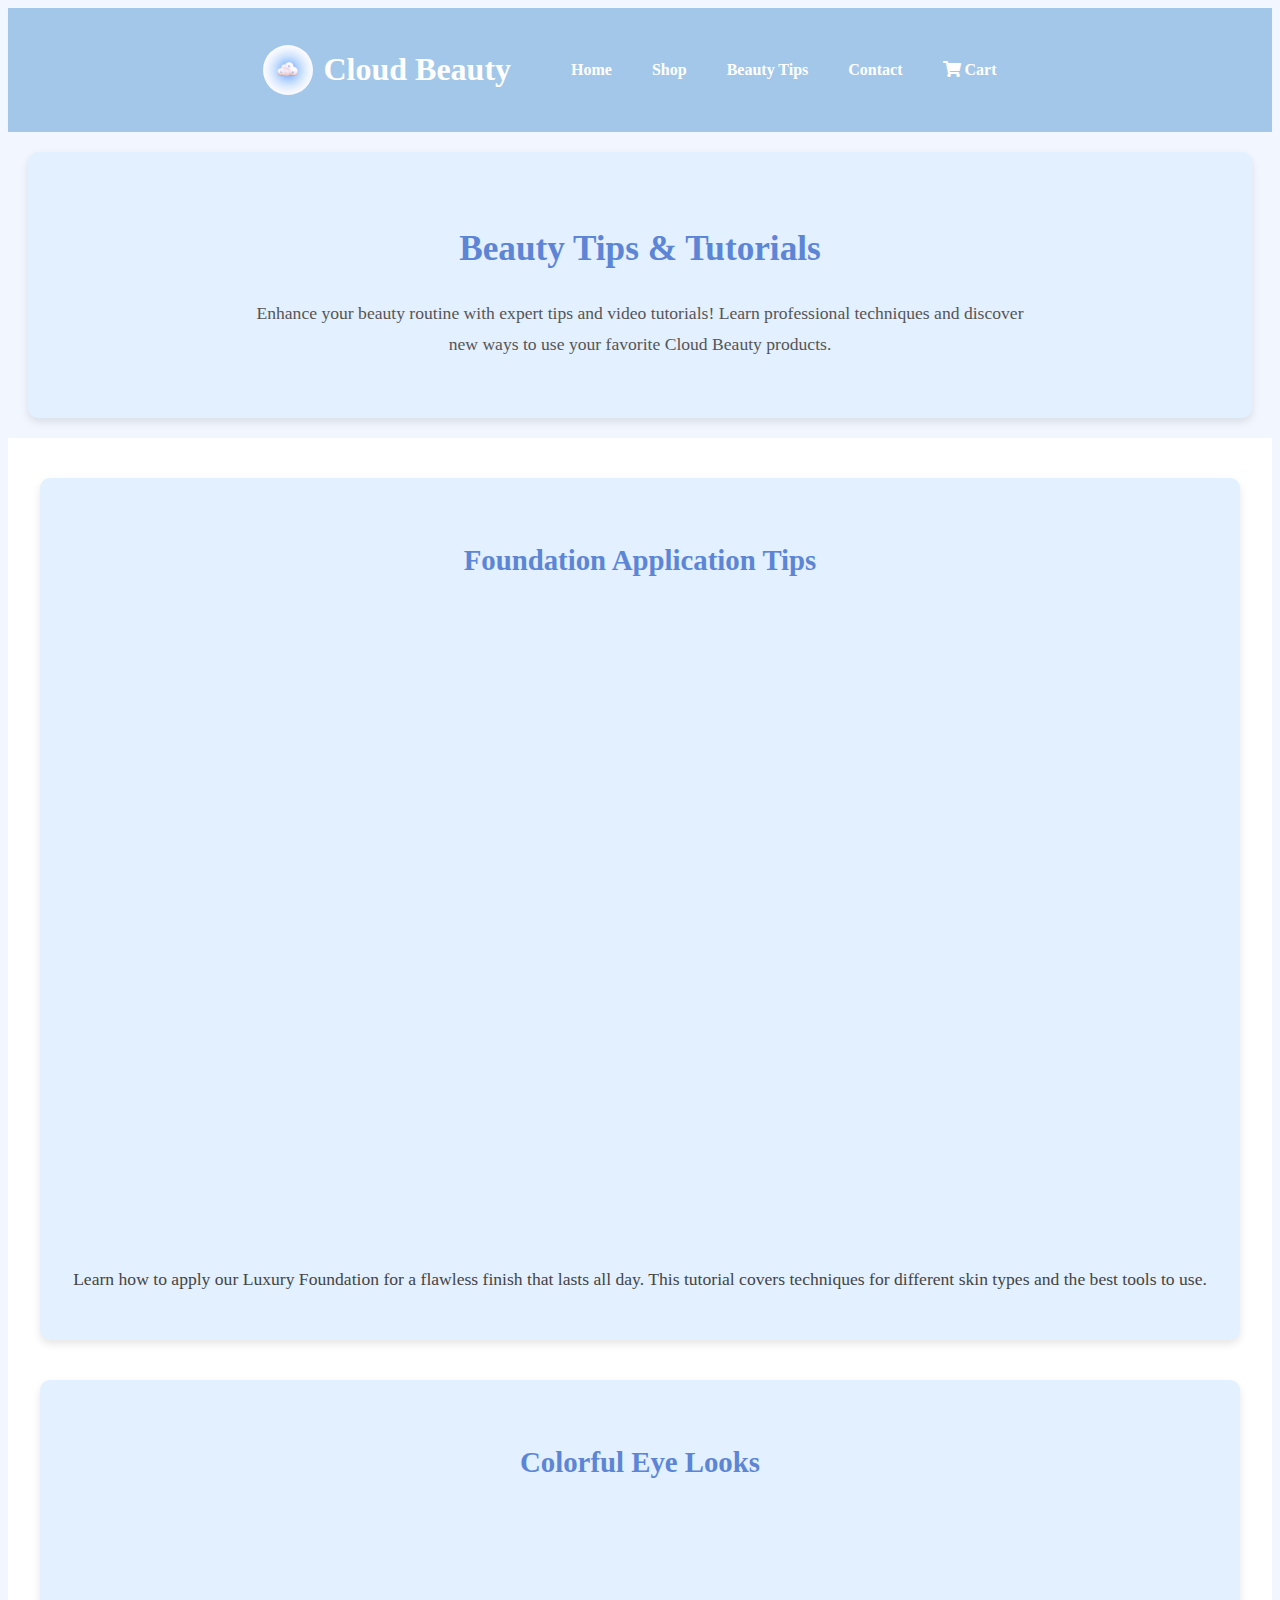
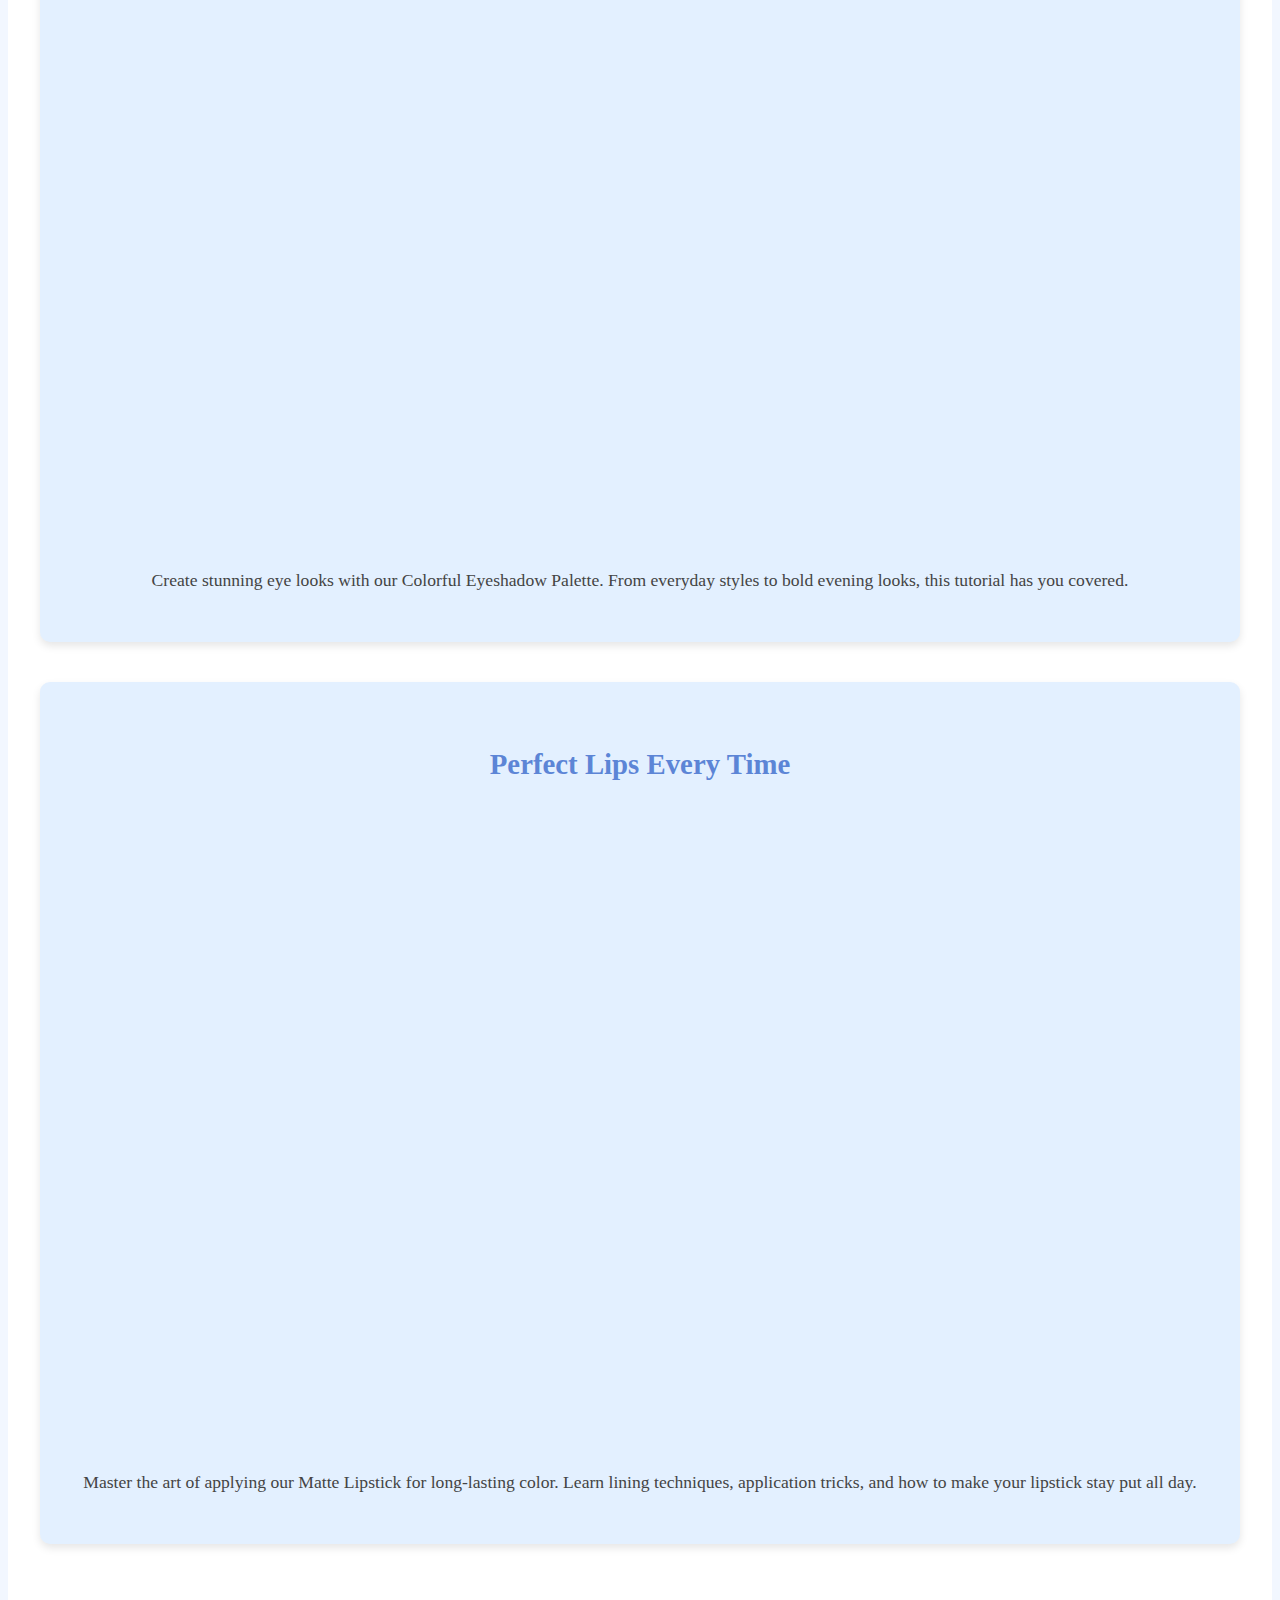
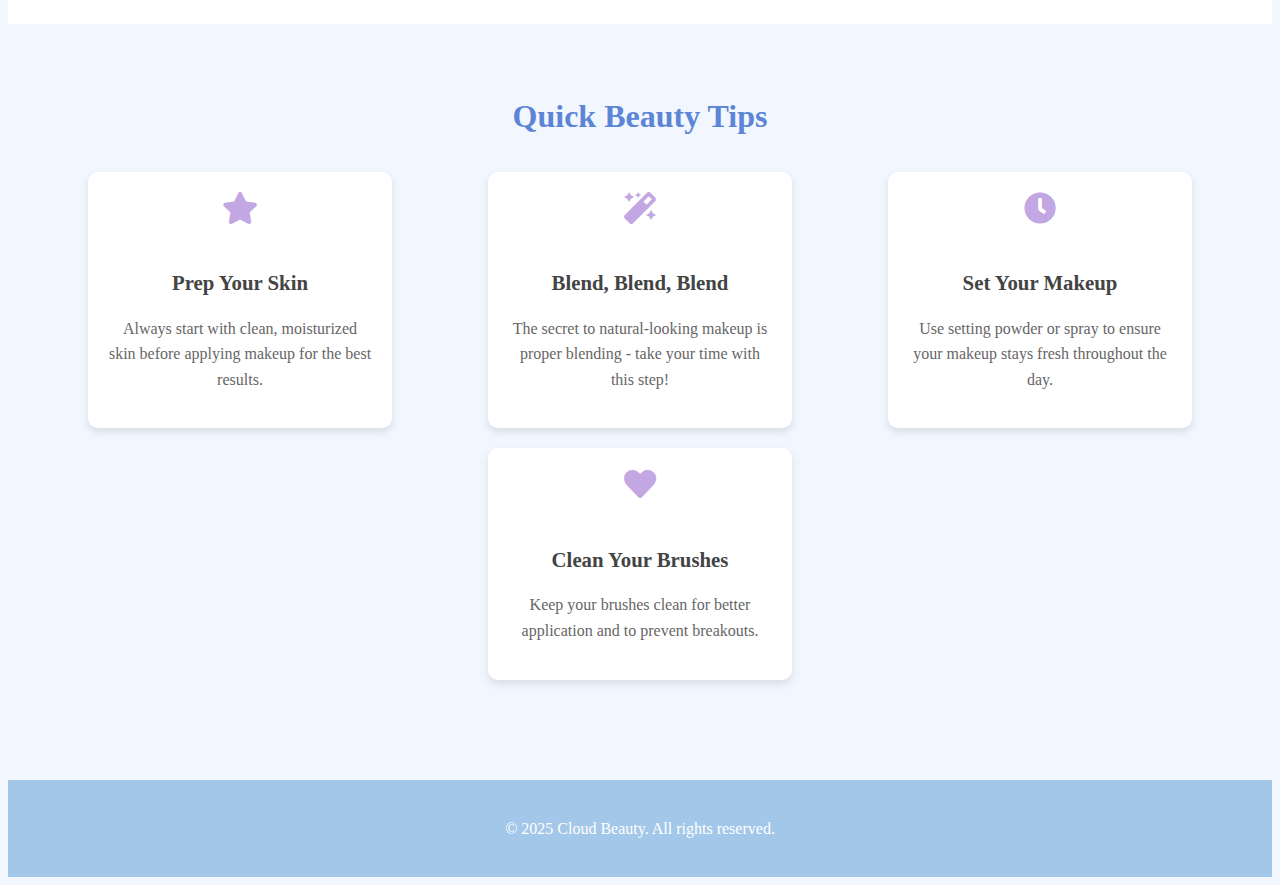
<file: beauty-tips.html>
<!DOCTYPE html>
<html lang="en">
<head>
  <meta charset="UTF-8">
  <meta name="viewport" content="width=device-width, initial-scale=1.0">
  <meta name="description" content="Beauty tips and video tutorials from Cloud Beauty.">
  <title>Beauty Tips - Cloud Beauty</title>
  <link rel="stylesheet" href="style.css">
  <link rel="stylesheet" href="https://cdnjs.cloudflare.com/ajax/libs/font-awesome/5.15.3/css/all.min.css">
</head>
<body>
  <!-- Header Section -->
  <header>
    <div class="logo">
      <img src="logo.jpeg" alt="Cloud Beauty Logo">
      <h1>Cloud Beauty</h1>
    </div>
    <nav>
      <ul>
        <li><a href="index.html">Home</a></li>
        <li><a href="shop.html">Shop</a></li>
        <li><a href="beauty-tips.html">Beauty Tips</a></li>
        <li><a href="contact.html">Contact</a></li>
        <li><a href="cart.html" class="cart-icon"><i class="fas fa-shopping-cart"></i> Cart</a></li>
      </ul>
    </nav>
  </header>

  <!-- Beauty Tips Section -->
  <section class="welcome-banner">
    <div class="welcome-content">
      <h2>Beauty Tips & Tutorials</h2>
      <p>Enhance your beauty routine with expert tips and video tutorials! Learn professional techniques and discover new ways to use your favorite Cloud Beauty products.</p>
    </div>
  </section>

  <!-- Video Tutorials Section -->
  <section class="beauty-tips">
    <div class="tips-container">
      <div class="tip-item">
        <h3>Foundation Application Tips</h3>
        <div class="video-container">
          <!-- Replace the src with your actual YouTube video embed link -->
          <iframe width="560" height="315" src="https://www.youtube.com/embed/p2zPm7zkdPo" title="Foundation Application Tutorial" frameborder="0" allow="accelerometer; autoplay; clipboard-write; encrypted-media; gyroscope; picture-in-picture" allowfullscreen></iframe>
        </div>
        <p>Learn how to apply our Luxury Foundation for a flawless finish that lasts all day. This tutorial covers techniques for different skin types and the best tools to use.</p>
      </div>

      <div class="tip-item">
        <h3>Colorful Eye Looks</h3>
        <div class="video-container">
          <!-- Replace the src with your actual YouTube video embed link -->
          <iframe width="560" height="315" src="https://www.youtube.com/embed/t2nL9RHAgMQ" title="Colorful Eye Looks Tutorial" frameborder="0" allow="accelerometer; autoplay; clipboard-write; encrypted-media; gyroscope; picture-in-picture" allowfullscreen></iframe>
        </div>
        <p>Create stunning eye looks with our Colorful Eyeshadow Palette. From everyday styles to bold evening looks, this tutorial has you covered.</p>
      </div>

      <div class="tip-item">
        <h3>Perfect Lips Every Time</h3>
        <div class="video-container">
          <!-- Replace the src with your actual YouTube video embed link -->
          <iframe width="560" height="315" src="https://www.youtube.com/embed/2i1lzxRLqEk" title="Perfect Lips Tutorial" frameborder="0" allow="accelerometer; autoplay; clipboard-write; encrypted-media; gyroscope; picture-in-picture" allowfullscreen></iframe>
        </div>
        <p>Master the art of applying our Matte Lipstick for long-lasting color. Learn lining techniques, application tricks, and how to make your lipstick stay put all day.</p>
      </div>
    </div>
  </section>

  <!-- Quick Tips Section -->
  <section class="quick-tips">
    <h2>Quick Beauty Tips</h2>
    <div class="tips-grid">
      <div class="quick-tip">
        <i class="fas fa-star"></i>
        <h4>Prep Your Skin</h4>
        <p>Always start with clean, moisturized skin before applying makeup for the best results.</p>
      </div>
      <div class="quick-tip">
        <i class="fas fa-magic"></i>
        <h4>Blend, Blend, Blend</h4>
        <p>The secret to natural-looking makeup is proper blending - take your time with this step!</p>
      </div>
      <div class="quick-tip">
        <i class="fas fa-clock"></i>
        <h4>Set Your Makeup</h4>
        <p>Use setting powder or spray to ensure your makeup stays fresh throughout the day.</p>
      </div>
      <div class="quick-tip">
        <i class="fas fa-heart"></i>
        <h4>Clean Your Brushes</h4>
        <p>Keep your brushes clean for better application and to prevent breakouts.</p>
      </div>
    </div>
  </section>

  <!-- Footer Section -->
  <footer>
    <p>&copy; 2025 Cloud Beauty. All rights reserved.</p>
  </footer>

  <script src="script.js"></script>
</body>
</html>
</file>
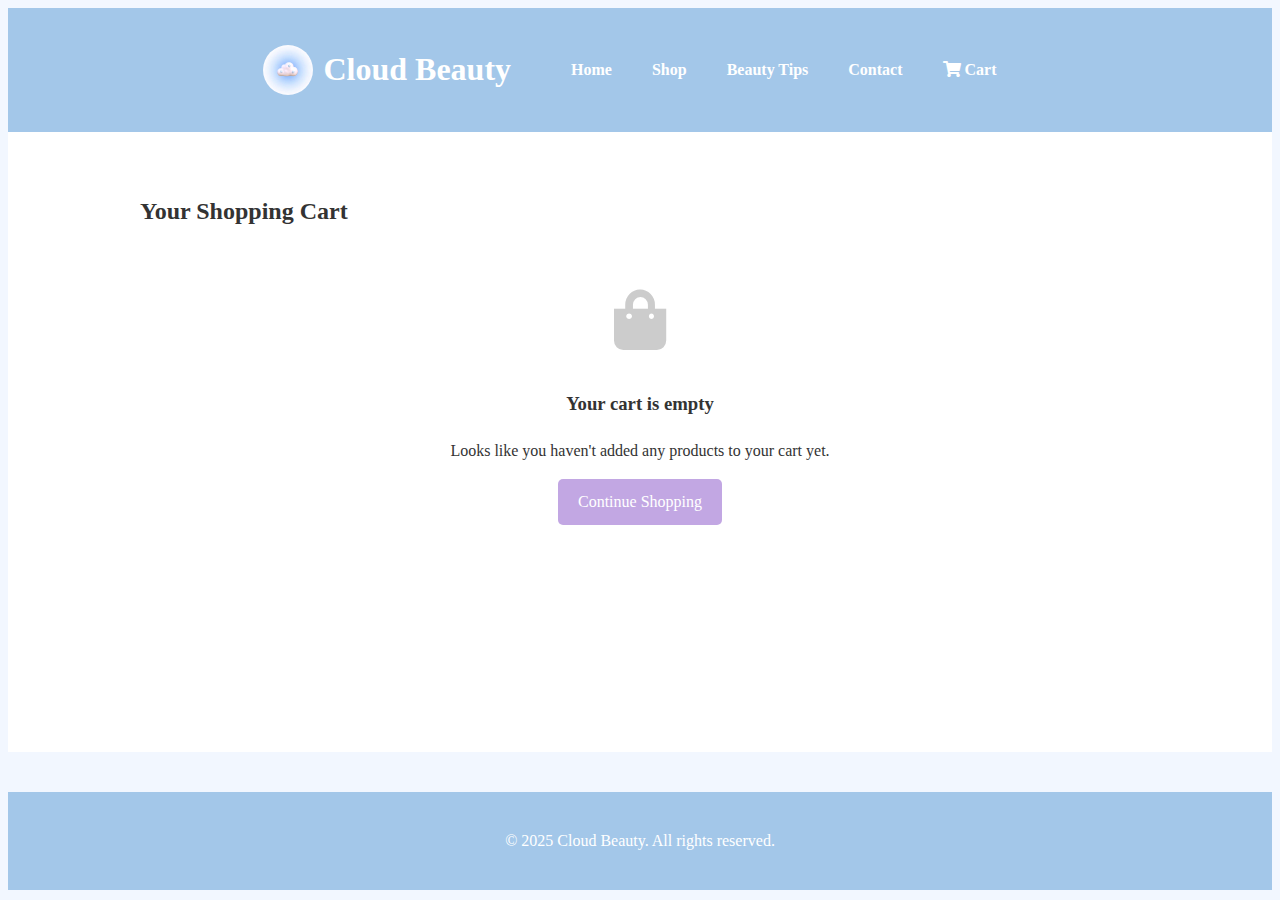
<file: cart.html>
<!DOCTYPE html>
<html lang="en">
<head>
  <meta charset="UTF-8">
  <meta name="viewport" content="width=device-width, initial-scale=1.0">
  <meta name="description" content="Your shopping cart at Cloud Beauty">
  <title>Shopping Cart - Cloud Beauty</title>
  <link rel="stylesheet" href="style.css">
  <!-- Adding Font Awesome for icons -->
  <link rel="stylesheet" href="https://cdnjs.cloudflare.com/ajax/libs/font-awesome/5.15.3/css/all.min.css">
</head>
<body>
  <!-- Header Section -->
  <header>
    <div class="logo">
      <img src="logo.jpeg" alt="Cloud Beauty Logo">
      <h1>Cloud Beauty</h1>
    </div>
    <nav>
      <ul>
        <li><a href="index.html">Home</a></li>
        <li><a href="shop.html">Shop</a></li>
		<li><a href="beauty-tips.html">Beauty Tips</a></li>
        <li><a href="contact.html">Contact</a></li>
        <li><a href="cart.html" class="cart-icon"><i class="fas fa-shopping-cart"></i> Cart</a></li>
      </ul>
    </nav>
  </header>

  <!-- Cart Section -->
  <section class="cart-page">
    <div class="cart-container">
      <h2>Your Shopping Cart</h2>
      <div id="cart-items">
        <!-- Cart items will be dynamically inserted here -->
      </div>
      
      <div id="cart-summary" class="cart-summary">
        <!-- Summary will be dynamically inserted here -->
      </div>
    </div>
  </section>

  <!-- Footer Section -->
  <footer>
    <p>&copy; 2025 Cloud Beauty. All rights reserved.</p>
  </footer>

  <script>
    document.addEventListener('DOMContentLoaded', function() {
      // Load cart from localStorage
      const cart = JSON.parse(localStorage.getItem('cloudBeautyCart')) || [];
      const cartItemsContainer = document.getElementById('cart-items');
      const cartSummary = document.getElementById('cart-summary');
      
      // Display cart items or empty cart message
      if (cart.length === 0) {
        cartItemsContainer.innerHTML = `
          <div class="empty-cart">
            <i class="fas fa-shopping-bag"></i>
            <h3>Your cart is empty</h3>
            <p>Looks like you haven't added any products to your cart yet.</p>
            <a href="shop.html" class="btn">Continue Shopping</a>
          </div>
        `;
        cartSummary.style.display = 'none';
      } else {
        // Display cart items
        let cartHTML = '';
        let subtotal = 0;
        
        cart.forEach((item, index) => {
          // Calculate item total
          const itemPrice = parseFloat(item.price.replace('$', ''));
          const itemTotal = itemPrice * item.quantity;
          subtotal += itemTotal;
          
          cartHTML += `
            <div class="cart-item" data-index="${index}">
              <img src="${item.image}" alt="${item.name}">
              <div class="item-details">
                <h3>${item.name}</h3>
                <p>Price: ${item.price}</p>
                <p>Shade: <span class="item-shade" style="background-color: ${item.shade};"></span></p>
              </div>
              <div class="quantity-controls">
                <button class="quantity-btn minus">-</button>
                <span class="quantity-display">${item.quantity}</span>
                <button class="quantity-btn plus">+</button>
              </div>
              <p class="item-total">$${itemTotal.toFixed(2)}</p>
              <button class="remove-btn">Remove</button>
            </div>
          `;
        });
        
        cartItemsContainer.innerHTML = cartHTML;
        
        // Display summary
        cartSummary.innerHTML = `
          <h3>Order Summary</h3>
          <p>Subtotal: $${subtotal.toFixed(2)}</p>
          <p>Shipping: $5.00</p>
          <p>Tax: $${(subtotal * 0.08).toFixed(2)}</p>
          <h3>Total: $${(subtotal + 5 + subtotal * 0.08).toFixed(2)}</h3>
          <button class="checkout-btn">Proceed to Checkout</button>
        `;
        
        // Add event listeners to quantity buttons
        const minusButtons = document.querySelectorAll('.minus');
        const plusButtons = document.querySelectorAll('.plus');
        const removeButtons = document.querySelectorAll('.remove-btn');
        
        minusButtons.forEach(button => {
          button.addEventListener('click', function() {
            const index = parseInt(this.closest('.cart-item').dataset.index);
            if (cart[index].quantity > 1) {
              cart[index].quantity -= 1;
              updateCart();
            }
          });
        });
        
        plusButtons.forEach(button => {
          button.addEventListener('click', function() {
            const index = parseInt(this.closest('.cart-item').dataset.index);
            cart[index].quantity += 1;
            updateCart();
          });
        });
        
        removeButtons.forEach(button => {
          button.addEventListener('click', function() {
            const index = parseInt(this.closest('.cart-item').dataset.index);
            cart.splice(index, 1);
            updateCart();
          });
        });
        
        // Checkout button
        document.querySelector('.checkout-btn').addEventListener('click', function() {
          alert('Thank you for your purchase! This is where the checkout process would begin.');
          // Here you would normally redirect to a checkout page
        });
      }
      
      // Function to update cart in localStorage and refresh the page
      function updateCart() {
        localStorage.setItem('cloudBeautyCart', JSON.stringify(cart));
        location.reload();
      }
      
      // Update cart count in the header
      function updateCartCount() {
        const cartIcon = document.querySelector('.cart-icon');
        if (cartIcon) {
          const totalItems = cart.reduce((total, item) => total + item.quantity, 0);
          
          // Create or update cart count element
          let cartCount = document.querySelector('.cart-count');
          if (!cartCount) {
            cartCount = document.createElement('span');
            cartCount.className = 'cart-count';
            cartIcon.appendChild(cartCount);
          }
          
          cartCount.textContent = totalItems;
          
          // Hide count if zero
          if (totalItems === 0) {
            cartCount.style.display = 'none';
          } else {
            cartCount.style.display = 'inline-block';
          }
        }
      }
      
      updateCartCount();
    });
  </script>
</body>
</html>
</file>
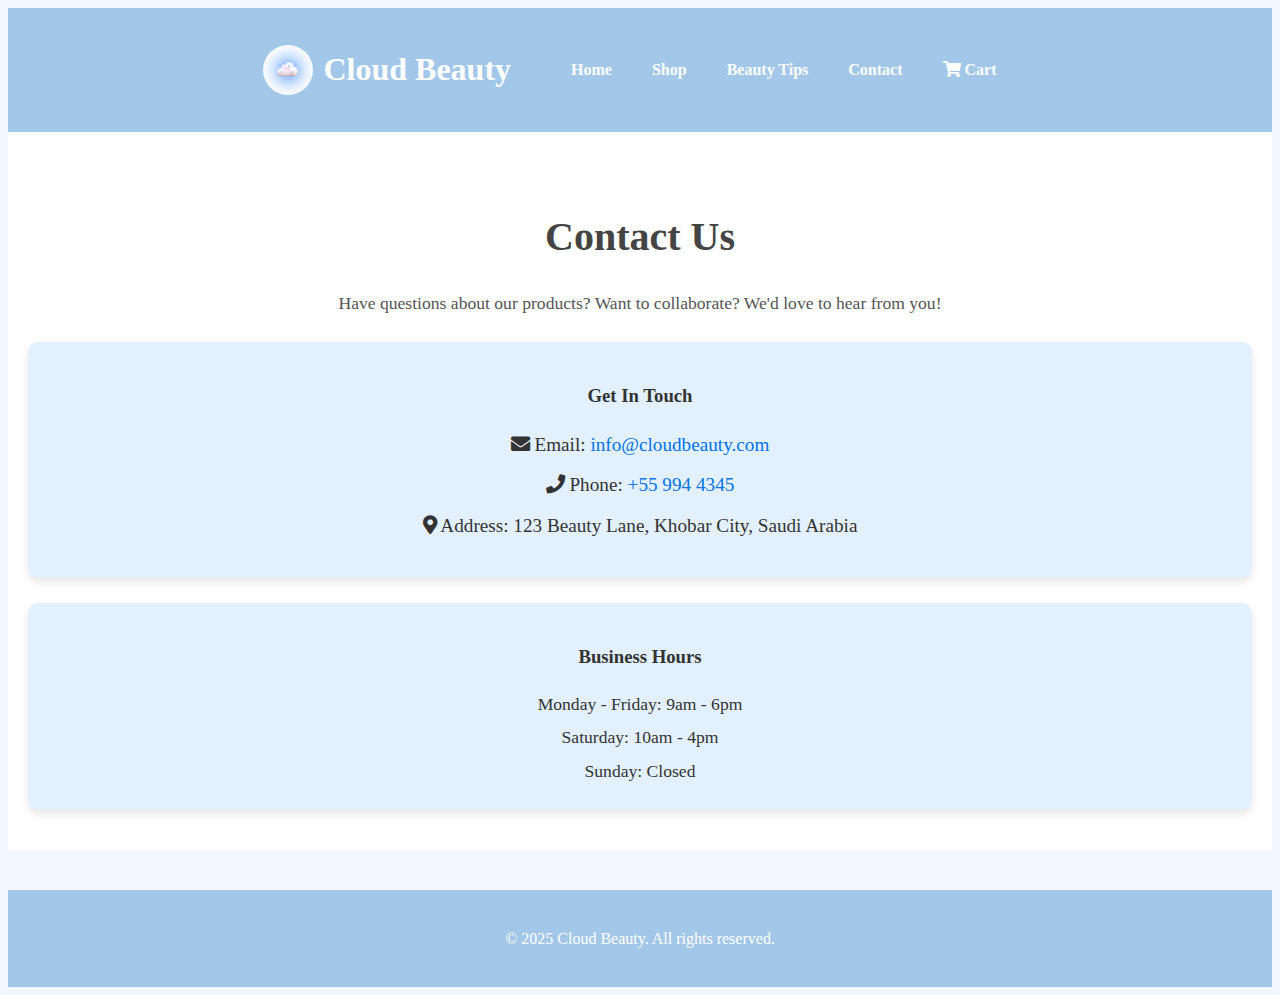
<file: contact.html>
<!DOCTYPE html>
<html lang="en">
<head>
  <meta charset="UTF-8">
  <meta name="viewport" content="width=device-width, initial-scale=1.0">
  <meta name="description" content="Contact Cloud Beauty for questions about our makeup products.">
  <title>Contact Us - Cloud Beauty</title>
  <link rel="stylesheet" href="style.css">
  <link rel="stylesheet" href="https://cdnjs.cloudflare.com/ajax/libs/font-awesome/5.15.3/css/all.min.css">
</head>
<body>
  <!-- Header Section -->
  <header>
    <div class="logo">
      <img src="logo.jpeg" alt="Cloud Beauty Logo">
      <h1>Cloud Beauty</h1>
    </div>
    <nav>
      <ul>
        <li><a href="index.html">Home</a></li>
        <li><a href="shop.html">Shop</a></li>
		<li><a href="beauty-tips.html">Beauty Tips</a></li>
        <li><a href="contact.html">Contact</a></li>
        <li><a href="cart.html" class="cart-icon"><i class="fas fa-shopping-cart"></i> Cart</a></li>
      </ul>
    </nav>
  </header>

  <!-- Contact Section -->
  <section class="contact">
    <h2>Contact Us</h2>
    <p>Have questions about our products? Want to collaborate? We'd love to hear from you!</p>
    
    <div class="contact-details">
      <h3>Get In Touch</h3>
      <ul>
        <li><i class="fas fa-envelope"></i> Email: <a href="mailto:info@cloudbeauty.com">info@cloudbeauty.com</a></li>
        <li><i class="fas fa-phone"></i> Phone: <a href="tel:+559944345">+55 994 4345</a></li>
        <li><i class="fas fa-map-marker-alt"></i> Address: 123 Beauty Lane, Khobar City, Saudi Arabia</li>
      </ul>
    </div>
    
    <div class="business-hours">
      <h3>Business Hours</h3>
      <p>Monday - Friday: 9am - 6pm</p>
      <p>Saturday: 10am - 4pm</p>
      <p>Sunday: Closed</p>
    </div>
  </section>

  <!-- Footer Section -->
  <footer>
    <p>&copy; 2025 Cloud Beauty. All rights reserved.</p>
  </footer>

  <script src="script.js"></script>
</body>
</html>
</file>
<file: style.css>
<!DOCTYPE html>
<html lang="en">
<head>
  <title>Beauty Shop</title>
  <style>
/* General Styles */
* {
  margin: 0;
  padding: 0;
  box-sizing: border-box;
  font-family: 'Arial', sans-serif;
}

body {
  background-color: #f2f7ff; /* Light blue background */
  color: #333;
  line-height: 1.6;
}

/* Header */
header {
  background-color: #a3c7e9; /* Baby blue header */
  color: white;
  padding: 15px 0;
  text-align: center;
  display: flex;           /* Enables flexbox */
  justify-content: center; /* Centers the content horizontally */
  align-items: center;     /* Aligns the items vertically */
}

header .logo {
  display: flex;           /* Aligns logo and text horizontally */
  align-items: center;     /* Vertically center the items */
}

header .logo img {
  width: 50px;             /* Adjust the size of the logo */
  height: 50px;
  border-radius: 50%;      /* Makes the logo circular */
  object-fit: cover;       /* Ensures the image fits within the circle */
  margin-right: 10px;      /* Space between the logo and the website name */
  animation: spin 5s linear infinite; /* Adds spinning animation */
}

/* Spinning animation */
@keyframes spin {
  0% {
    transform: rotate(0deg); /* Start at 0 degrees */
  }
  100% {
    transform: rotate(360deg); /* Complete a full rotation */
  }
}

header .logo h1 {
  font-size: 2rem;         /* Adjusts the size of the website name */
}

nav ul {
  list-style: none;
  display: flex;
  justify-content: center;
}

nav ul li {
  margin: 0 20px;
}

nav ul li a {
  color: white;
  text-decoration: none;
  font-weight: bold;
}

/* Welcome Banner - NEW SECTION */
.welcome-banner {
  background-color: #e3f0ff; /* Light blue background matching the theme */
  padding: 40px 20px;
  text-align: center;
  margin-bottom: 30px;
  box-shadow: 0 4px 8px rgba(0, 0, 0, 0.1);
  border-radius: 10px;
  margin: 20px;
}

.welcome-content {
  max-width: 800px;
  margin: 0 auto;
}

.welcome-content h2 {
  color: #5c85d6; /* Matching blue theme */
  margin-bottom: 20px;
  font-size: 2.2rem;
}

.welcome-content p {
  color: #555;
  line-height: 1.8;
  font-size: 1.1rem;
}

/* Hero Section */
.hero {
  background-image: url('images/hero-bg.jpg'); /* Add your own background image */
  background-size: cover;
  background-position: center;
  height: 600px;
  position: relative;
  color: white;
  text-align: center;
  display: flex;
  justify-content: center;
  align-items: center;
  flex-direction: column;
  overflow: hidden;
}

.hero-overlay {
  position: absolute;
  top: 0;
  left: 0;
  width: 100%;
  height: 100%;
  background: rgba(0, 0, 0, 0.4); /* Dark overlay for contrast */
  z-index: 1;
}

.hero-content {
  z-index: 2;
  color: white;
  padding: 20px;
  text-shadow: 2px 2px 10px rgba(0, 0, 0, 0.5);
}

.hero h1 {
  font-size: 3.5rem;
  margin-bottom: 15px;
}

.hero p {
  font-size: 1.2rem;
  margin-bottom: 20px;
}

/* Shop Section */
.shop {
  padding: 40px 20px;
  background-color: #ffffff;
  text-align: center;
}

.product-list {
  display: flex;
  flex-wrap: wrap;
  justify-content: space-around;
}

.product {
  width: 30%;
  background-color: white;
  box-shadow: 0 4px 8px rgba(0, 0, 0, 0.1);
  border-radius: 10px; /* Rounded corners */
  padding: 20px;
  margin-bottom: 20px;
  text-align: center;
  transition: transform 0.3s ease-in-out; /* Smooth transform on hover */
}

.product:hover {
  transform: translateY(-10px); /* Slight hover effect to lift the card */
}

.product img {
  width: 100%;
  border-radius: 10px;
}

.product h3 {
  font-size: 1.5rem;
  margin-top: 10px;
}

.product p {
  font-size: 1rem;
  margin-top: 5px;
}

/* Shade Options */
.shade-options {
  display: flex;
  justify-content: center;
  margin: 10px 0;
}

.shade {
  width: 25px;
  height: 25px;
  border-radius: 50%;
  margin: 0 5px;
  border: 1px solid #ccc;
  cursor: pointer;
}

.shade:hover {
  border: 2px solid #333;
}

.btn {
  background-color: #c2a7e3; /* Light purple button */
  color: white;
  padding: 10px 20px;
  text-decoration: none;
  font-size: 1rem;
  border-radius: 5px;
  display: inline-block;
}

.btn:hover {
  background-color: #a689d1;
}

/* Contact Page Styling */
.contact {
  background: #ffffff;
  padding: 40px 20px;
  text-align: center;
}

.contact h2 {
  font-size: 2.5rem;
  color: #444;
  margin-bottom: 20px;
}

.contact p {
  font-size: 1.1rem;
  margin-bottom: 15px;
  color: #555;
}

.contact-details,
.business-hours {
  margin-top: 25px;
  background: #e3f0ff; /* Soft light blue background */
  padding: 20px;
  border-radius: 10px;
  box-shadow: 0 4px 8px rgba(0, 0, 0, 0.1);
}

.contact-details ul {
  list-style: none;
  padding: 0;
}

.contact-details ul li {
  margin: 10px 0;
  font-size: 1.2rem;
}

.contact-details ul li a {
  color: #0073e6;
  text-decoration: none;
}

.contact-details ul li a:hover {
  text-decoration: underline;
}

.business-hours p {
  font-size: 1.1rem;
  margin: 5px 0;
  color: #333;
}

/* Footer */
footer {
  background-color: #a3c7e9; /* Baby blue footer */
  color: white;
  text-align: center;
  padding: 20px;
  margin-top: 40px;
}

/* Cart Styling */
.cart-icon {
  position: relative;
}

.cart-count {
  position: absolute;
  top: -10px;
  right: -10px;
  background-color: #c2a7e3; /* Matches your button color */
  color: white;
  font-size: 12px;
  height: 20px;
  width: 20px;
  border-radius: 50%;
  display: flex;
  align-items: center;
  justify-content: center;
  font-weight: bold;
}

/* Selected shade styling */
.shade.selected {
  border: 3px solid #333 !important;
  transform: scale(1.1);
}

/* Cart page styling */
.cart-page {
  padding: 40px 20px;
  background-color: #ffffff;
  min-height: 60vh;
}

.cart-container {
  max-width: 1000px;
  margin: 0 auto;
}

.cart-item {
  display: flex;
  align-items: center;
  padding: 15px;
  border-bottom: 1px solid #eee;
}

.cart-item img {
  width: 80px;
  height: 80px;
  object-fit: cover;
  border-radius: 8px;
  margin-right: 15px;
}

.item-details {
  flex-grow: 1;
}

.item-shade {
  display: inline-block;
  width: 15px;
  height: 15px;
  border-radius: 50%;
  margin-left: 10px;
  vertical-align: middle;
}

.quantity-controls {
  display: flex;
  align-items: center;
}

.quantity-btn {
  background-color: #e3f0ff;
  border: none;
  width: 30px;
  height: 30px;
  border-radius: 50%;
  font-size: 16px;
  cursor: pointer;
}

.quantity-display {
  padding: 0 15px;
  font-weight: bold;
}

.remove-btn {
  background-color: #ff6b6b;
  color: white;
  border: none;
  padding: 5px 10px;
  border-radius: 5px;
  cursor: pointer;
  margin-left: 15px;
}

.cart-summary {
  margin-top: 40px;
  background-color: #e3f0ff;
  padding: 20px;
  border-radius: 10px;
}

.checkout-btn {
  background-color: #c2a7e3;
  color: white;
  padding: 12px 25px;
  font-size: 16px;
  border: none;
  border-radius: 5px;
  cursor: pointer;
  margin-top: 20px;
}

.checkout-btn:hover {
  background-color: #a689d1;
}

.empty-cart {
  text-align: center;
  padding: 40px;
}

.empty-cart i {
  font-size: 60px;
  color: #ccc;
  margin-bottom: 20px;
}

/* Add to cart confirmation message */
.add-confirmation {
  position: fixed;
  top: 20px;
  left: 50%;
  transform: translateX(-50%);
  background-color: #5c85d6;
  color: white;
  padding: 10px 20px;
  border-radius: 5px;
  z-index: 1000;
  box-shadow: 0 2px 10px rgba(0,0,0,0.2);
  animation: fadeInOut 3s ease-in-out;
}

@keyframes fadeInOut {
  0% { opacity: 0; }
  10% { opacity: 1; }
  90% { opacity: 1; }
  100% { opacity: 0; }
}

/* Beauty Tips Page Styling */
.beauty-tips {
  background-color: #ffffff;
  padding: 40px 20px;
  text-align: center;
}

.tips-container {
  max-width: 1200px;
  margin: 0 auto;
}

.tip-item {
  background-color: #e3f0ff;
  padding: 30px;
  margin-bottom: 40px;
  border-radius: 10px;
  box-shadow: 0 4px 8px rgba(0, 0, 0, 0.1);
}

.tip-item h3 {
  color: #5c85d6;
  margin-bottom: 20px;
  font-size: 1.8rem;
}

.video-container {
  position: relative;
  width: 100%;
  padding-bottom: 56.25%; /* 16:9 Aspect Ratio */
  height: 0;
  margin-bottom: 20px;
}

.video-container iframe {
  position: absolute;
  top: 0;
  left: 0;
  width: 100%;
  height: 100%;
  border-radius: 8px;
}

.tip-item p {
  font-size: 1.1rem;
  color: #444;
  line-height: 1.6;
}

/* Quick Tips Section */
.quick-tips {
  background-color: #f2f7ff;
  padding: 40px 20px;
  text-align: center;
}

.quick-tips h2 {
  color: #5c85d6;
  margin-bottom: 30px;
  font-size: 2rem;
}

.tips-grid {
  display: flex;
  flex-wrap: wrap;
  justify-content: space-around;
  max-width: 1200px;
  margin: 0 auto;
}

.quick-tip {
  width: 22%;
  background-color: white;
  padding: 20px;
  margin-bottom: 20px;
  border-radius: 10px;
  box-shadow: 0 4px 8px rgba(0, 0, 0, 0.1);
  transition: transform 0.3s ease;
}

.quick-tip:hover {
  transform: translateY(-5px);
}

.quick-tip i {
  font-size: 2rem;
  color: #c2a7e3;
  margin-bottom: 15px;
}

.quick-tip h4 {
  font-size: 1.3rem;
  color: #444;
  margin-bottom: 10px;
}

.quick-tip p {
  font-size: 1rem;
  color: #666;
}

/* Responsive Design */
@media (max-width: 768px) {
  .product {
    width: 80%;
  }

  .hero h1 {
    font-size: 2.5rem;
  }

  .hero p {
    font-size: 1rem;
  }

  .contact h2 {
    font-size: 2rem;
  }

  .contact p {
    font-size: 1rem;
  }

  .contact-details ul li {
    font-size: 1rem;
  }
  
  .welcome-content h2 {
    font-size: 1.8rem;
  }
  
  .welcome-content p {
    font-size: 1rem;
  }
  
  .cart-item {
    flex-direction: column;
    align-items: flex-start;
  }
  
  .cart-item img {
    margin-bottom: 10px;
  }
  
  .quantity-controls {
    margin: 10px 0;
  }
  
  .remove-btn {
    margin-left: 0;
    margin-top: 10px;
  }
  
  .quick-tip {
    width: 45%;
  }
  
  .tip-item h3 {
    font-size: 1.5rem;
  }
  
  .tip-item p {
    font-size: 1rem;
  }
  
  /* Continue the responsive styles for other elements */
  .quick-tips h2 {
    font-size: 1.7rem;
  }
  
  nav ul {
    flex-direction: column;
  }
  
  nav ul li {
    margin: 10px 0;
  }
}

/* If there are any additional media queries for smaller screens */
@media (max-width: 480px) {
  .hero h1 {
    font-size: 2rem;
  }
  
  .quick-tip {
    width: 90%;
  }
  
  .product {
    width: 95%;
  }
  
  .shade {
    width: 20px;
    height: 20px;
  }
  
  .btn {
    font-size: 0.9rem;
    padding: 8px 16px;
  }
  
  header .logo h1 {
    font-size: 1.5rem;
  }
  
  header .logo img {
    width: 40px;
    height: 40px;
  }
}
  </style>
</head>
<body>
  <!-- Your content goes here -->
  <header>
    <div class="logo">
      <img src="images/logo.png" alt="Beauty Shop Logo">
      <h1>Beauty Shop</h1>
    </div>
  </header>
  
  <!-- Page content would go here -->
  
  <footer>
    <p>&copy; 2025 Beauty Shop. All rights reserved.</p>
  </footer>
</body>
</html>
</file>
